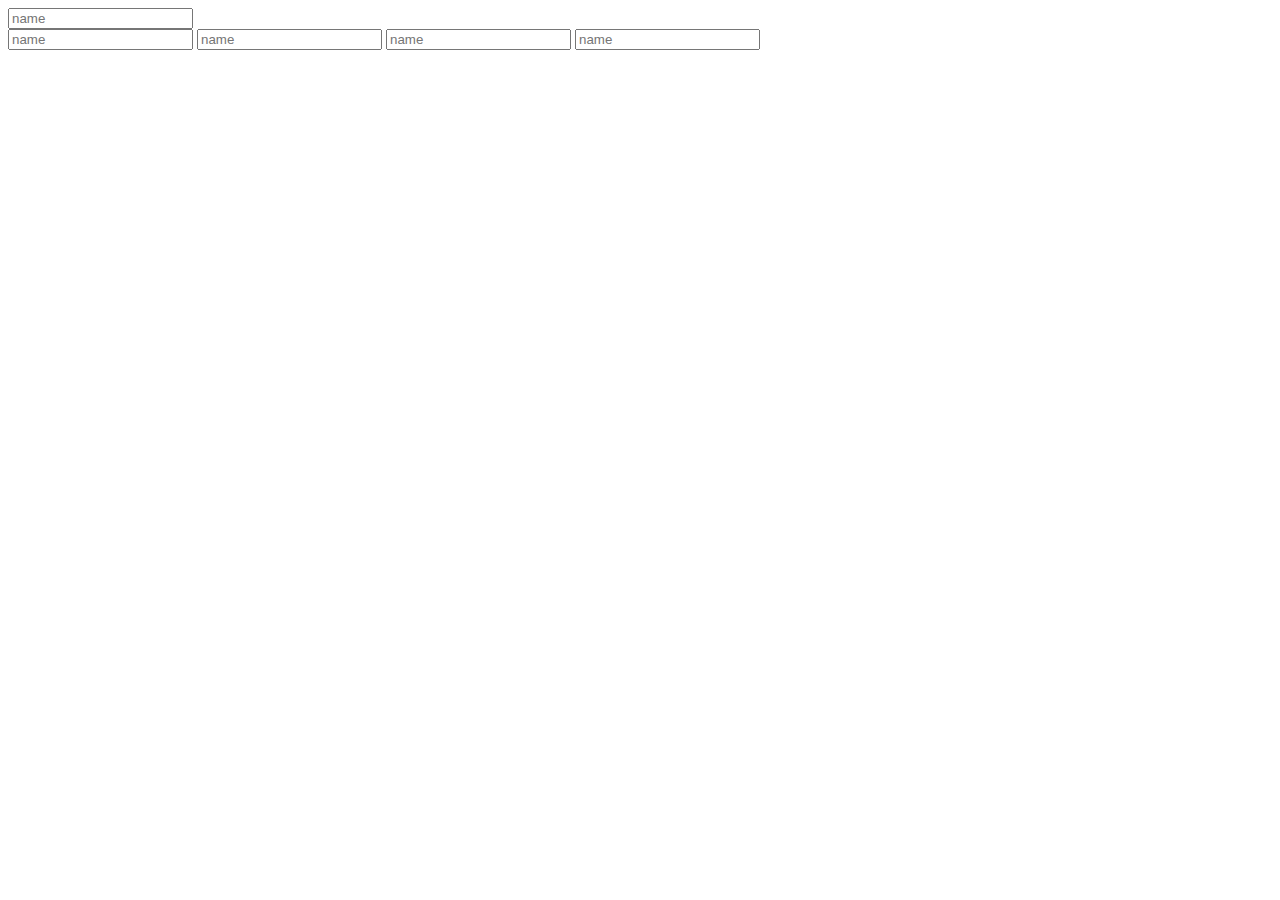
<file: login.html>
<!DOCTYPE html>
<html lang="en">

<head>
    <meta charset="UTF-8">
    <meta http-equiv="X-UA-Compatible" content="IE=edge">
    <meta name="viewport" content="width=device-width, initial-scale=1.0">
    <title>Document</title>
</head>

<body>
    <input type="text" placeholder="name" /><br/>
    <input type="text" placeholder="name" />
    <input type="text" placeholder="name" />
    <input type="text" placeholder="name" />
    <input type="text" placeholder="name" />
</body>

</html>
</file>
